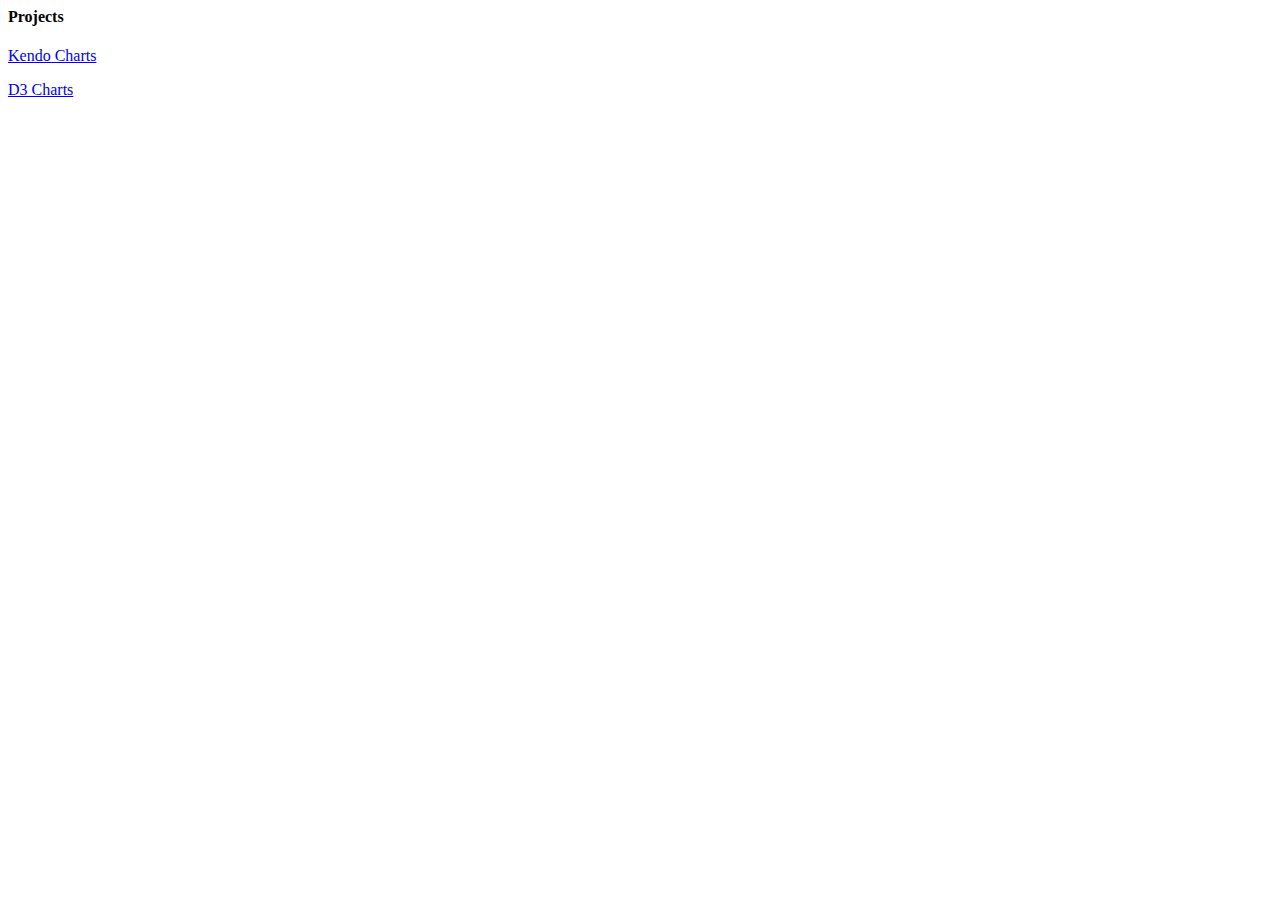
<file: index.html>
<html>
    <head>
        <title>Projects</title>
        <meta charset="UTF-8">
        <meta name="viewport" content="width=device-width">
    </head>
    <body>
        <h4>Projects</h4>
        <p><a href="KendoCharts/">Kendo Charts</a></p>
        <p><a href="D3Charts/">D3 Charts</a></p>
    </body>
</html>
</file>
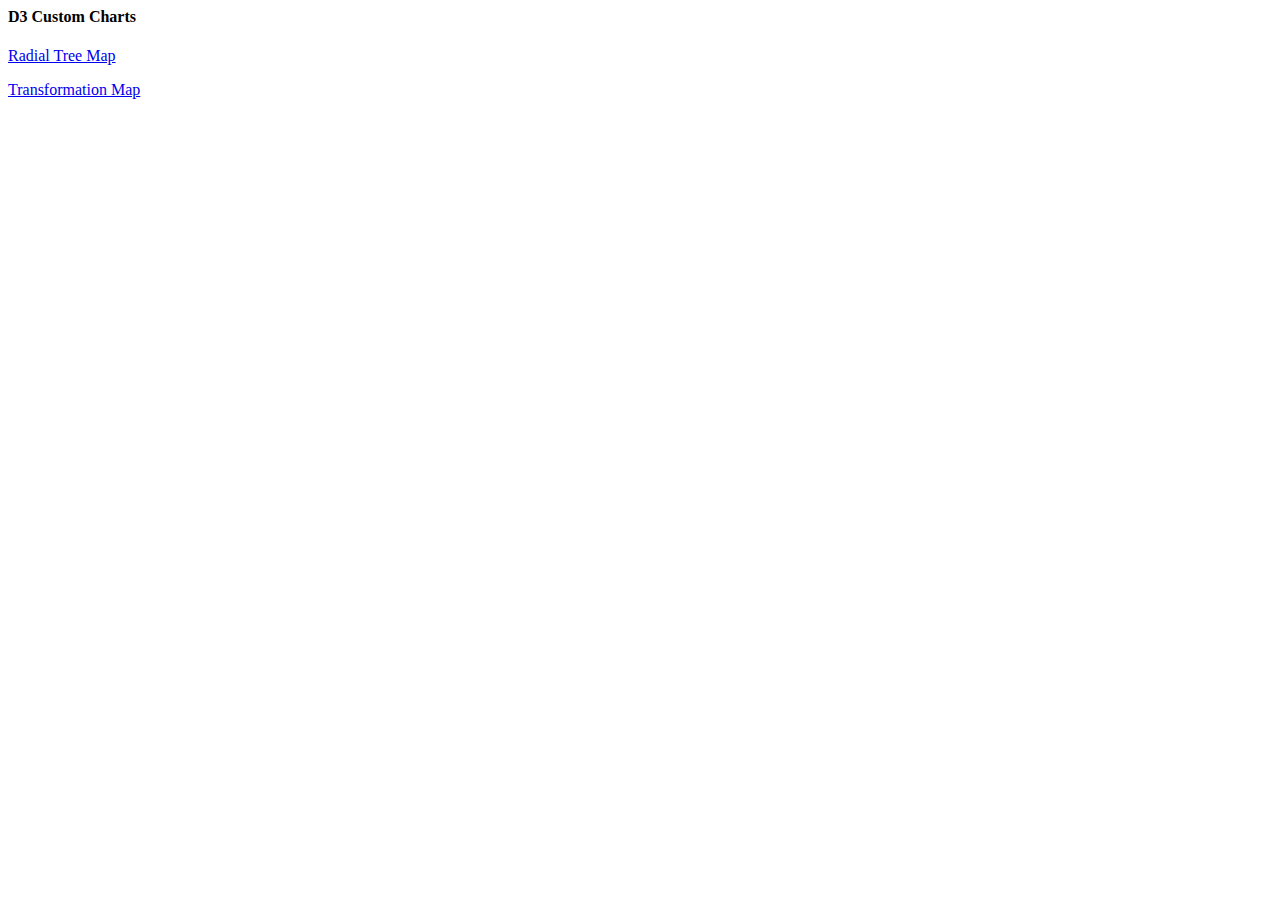
<file: D3Charts/index.html>
<html>
    <head>
        <title>D3 Charts</title>
        <meta charset="UTF-8">
        <meta name="viewport" content="width=device-width">
    </head>
    <body>
        <h4>D3 Custom Charts</h4>
        <p><a href="radial-tree-map.html">Radial Tree Map</a></p>
        <p><a href="transformation-map.html">Transformation Map</a></p>
    </body>
</html>
</file>
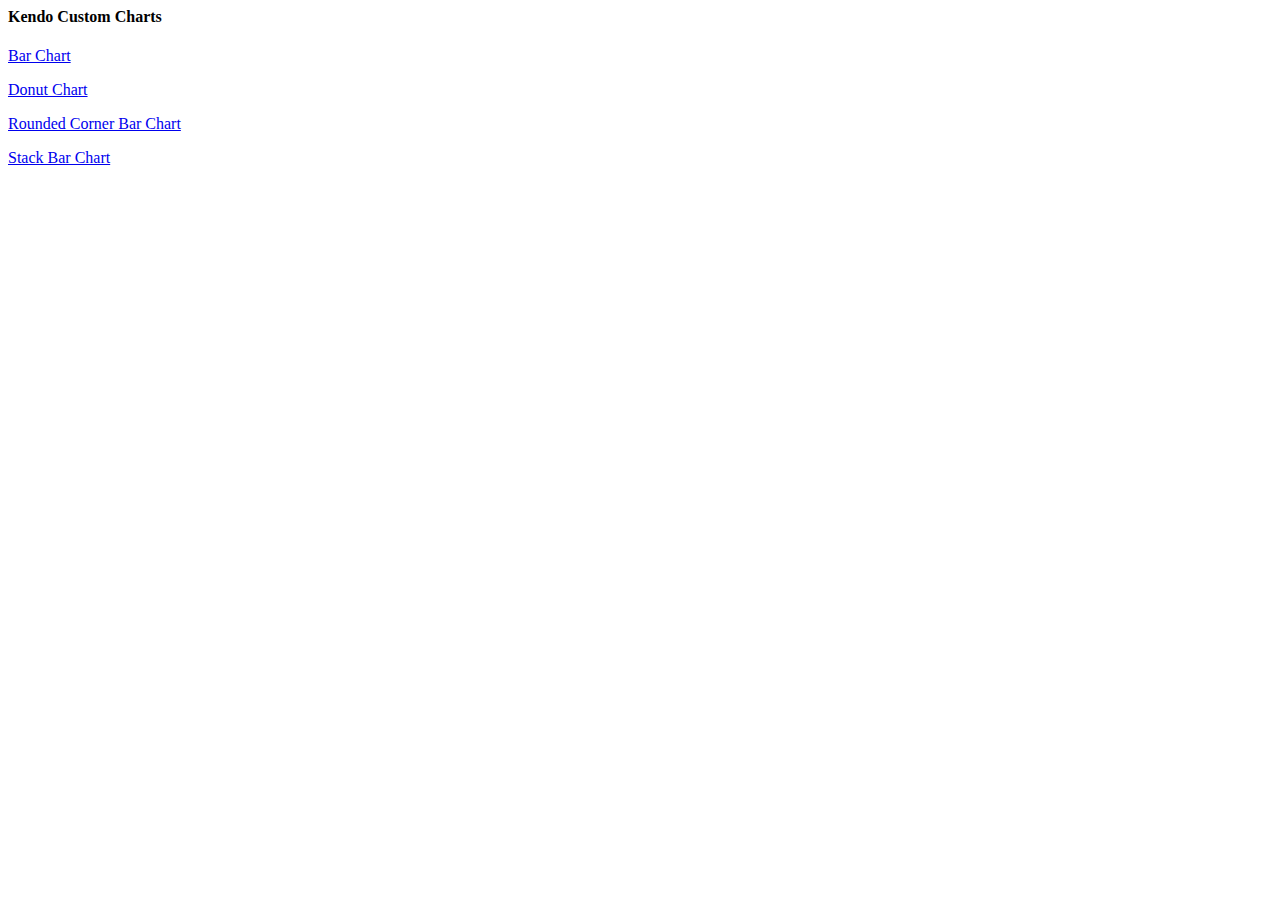
<file: KendoCharts/index.html>
<html>
    <head>
        <title>Kendo Charts</title>
        <meta charset="UTF-8">
        <meta name="viewport" content="width=device-width">
    </head>
    <body>
        <h4>Kendo Custom Charts</h4>
        <p><a href="bar-chart.html">Bar Chart</a></p>
        <p><a href="donut.html">Donut Chart</a></p>
        <p><a href="rounded-corner-bar.html">Rounded Corner Bar Chart</a></p>
        <p><a href="stack-bar.html">Stack Bar Chart</a></p>
    </body>
</html>
</file>
